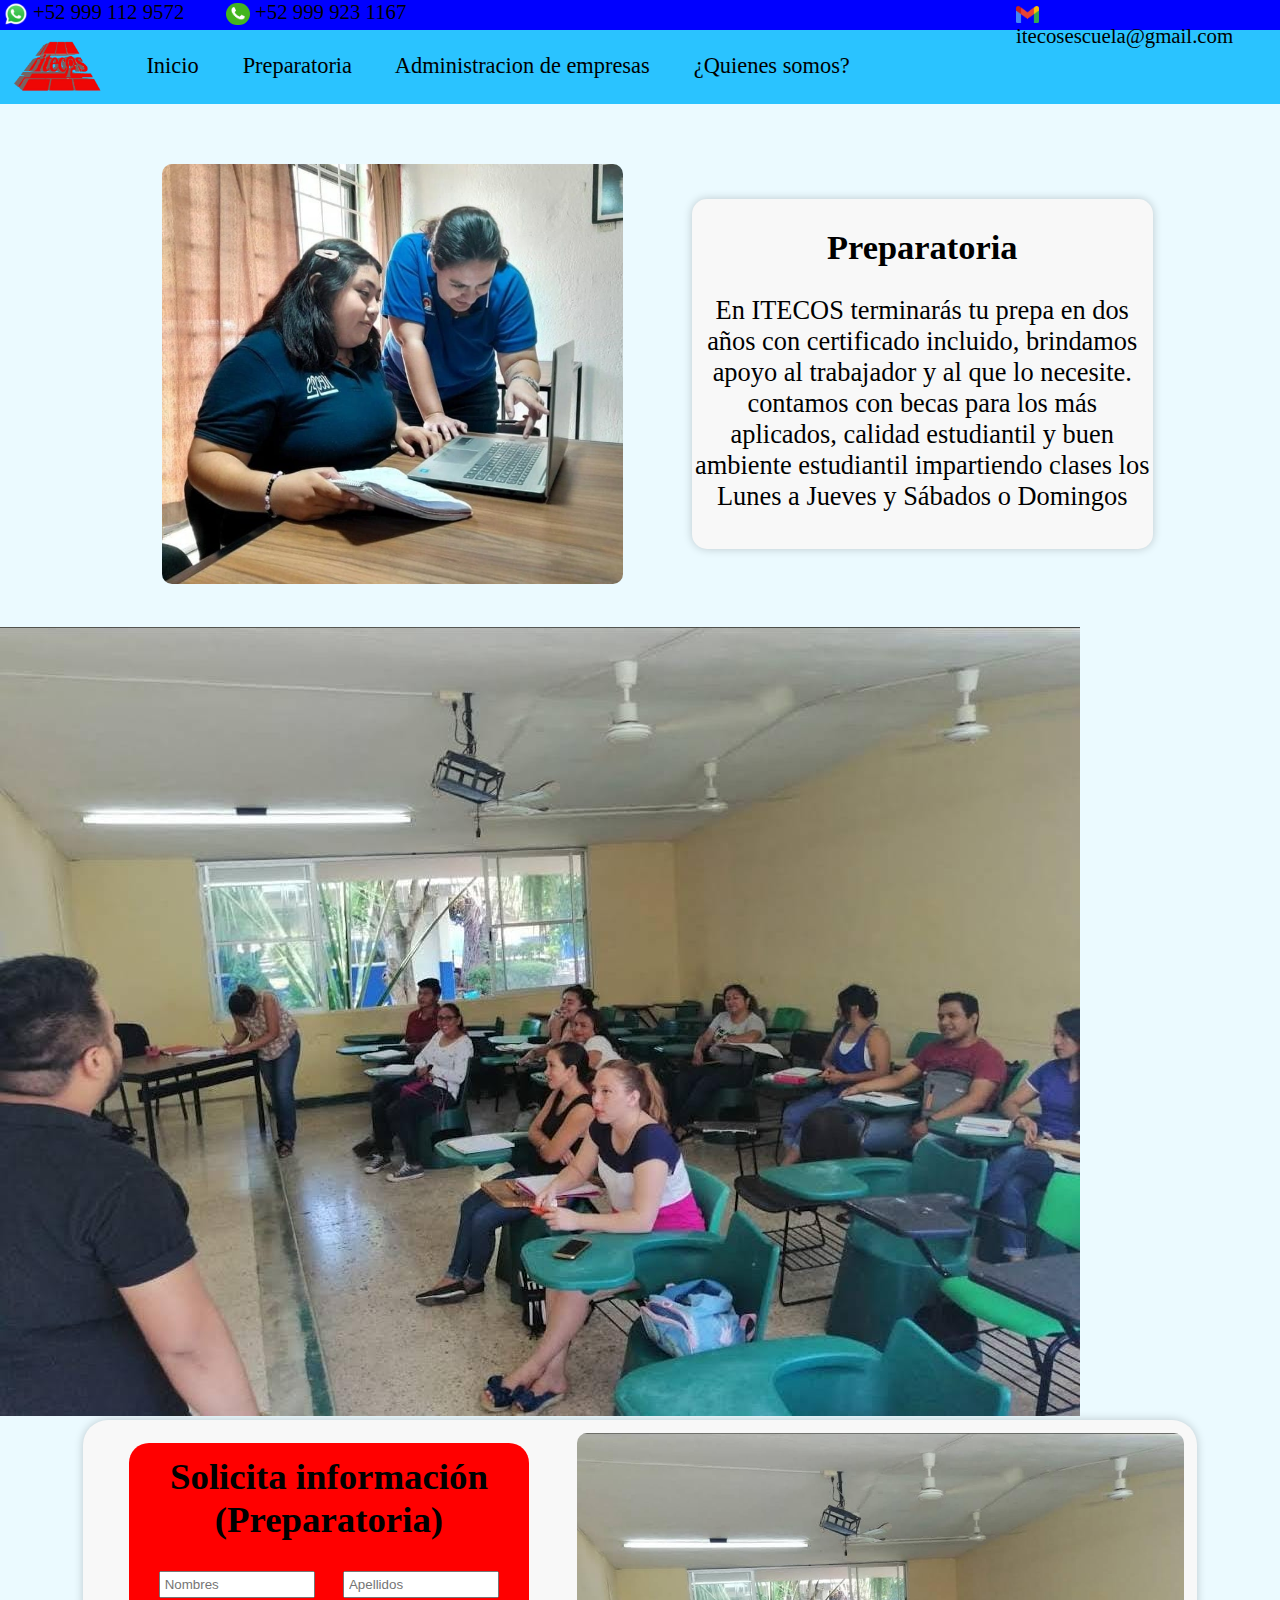
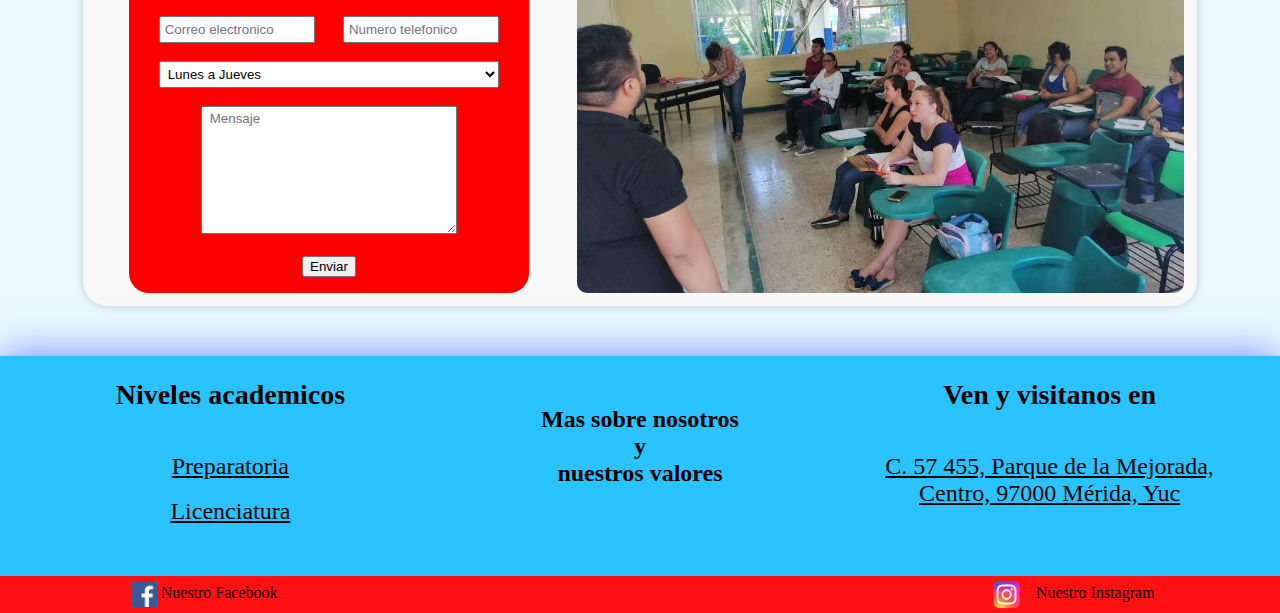
<file: preparatoria/Preparatoria.html>
<!DOCTYPE html>
<html>
    <head>
        <title>Preparatoria/ITECOS</title>
        <link rel="stylesheet" href="box model prepa.css">
        <meta name="viewport" content="width=device-width,initial-scale=1"/>
    </head>
    <body>
        <header class="sc"> <!--encabezado-->
            <div id="celular">
                <img id="foto-celular-cuadro" src="../imagenes/baner-home2.jpeg" alt="presentacion">
                <div id="phone">
                    <nav class="menu-flotante">
                        <button class="boton-flotante">Menú</button>
                        <ul class="menu-desplegable">
                            <li><a href="../index.html">Inicio</a></li>
                            <li><a href="../licenciatura/Licenciatura.html">licenciatura</a></li>
                            <li><a href="../quienes somos/Quienes somos.html">Acerca de nosotros</a></li>
                        </ul>
                    </nav>
                </div>
                
            </div>
            <div><!--contactos-->
                <div id="contactos">
                    <div class="caja-contactos">
                        <a class="text">
                            <img id="WhatsApp" src="../imagenes/WhatsApp.svg.webp" alt="whatsapp" >
                            +52 999 112 9572
                        </a>
                    </div>
                    <div class="caja-contactos">
                        <a class="text" >
                            <img id="phonecall" src="../imagenes/phonecall.png" alt="Telefonico">
                            +52 999 923 1167
                        </a>
                    </div>
                    <div class="caja-contactos" id="caja-gmail">
                        <a class="text" href="mailto:itecosescuela@gmail.com">
                            <img id="Correo" src="../imagenes/gmail.webp" alt="Correo">
                            itecosescuela@gmail.com 
                        </a>
                    </div> 
                </div>
            </div>
            <div id="ordenador"><!--accesos-->
                <p class=" accesos">
                    <a class="color" href="../index.html">
                        <img id="LogoHome" src="../imagenes/Logo2.PNG" alt="Pagina Principal">
                        <a class="color" href="../index.html">Inicio</a>
                        <a class="color" href="../preparatoria/Preparatoria.html">Preparatoria</a>
                        <a class="color" href="../licenciatura/Licenciatura.html">Administracion de empresas</a>
                        <a class="color" id="nosotros" href="../quienes somos/Quienes Somos.html">¿Quienes somos?</a>
                    </a>
                </p>
            </div>
        </header>
        <div> <!--contenido-->
            <div id="cuerpo">
                <div id="cuadro-imagen">
                    <img src="../imagenes/seccion prepa.jpeg" alt="imagenes" id="imagen">
                </div>
                <div id="contenido">
                    <h2 id="titulo">
                        Preparatoria
                    </h2>
                    <p id="texto">
                        En ITECOS terminarás tu prepa en dos años con certificado incluido, brindamos apoyo al trabajador y al que lo necesite. contamos con becas para los más aplicados, calidad estudiantil y buen ambiente estudiantil impartiendo clases los Lunes a Jueves y Sábados o Domingos
                    </p>
                </div>
            </div>
            <div>
                <img src="../imagenes/prepa-form.jpeg" alt="" id="foto-celular-up-form">
            </div>
            <div id="formulario"><!--formulario-->
                <div id="cuadro-formulario">
                    <form id="form">
                        <h2 id="ftitulo">
                            Solicita información (Preparatoria)
                        </h2>
                        <!-- Campo de texto -->
                        <label for="nombres"></label>
                        <input type="text" class="form" id="nombres" name="nombres" placeholder="Nombres" required minlength="5">
                        <label for="apellidos"></label>
                        <input type="text" class="form" id="apellidos" name="apellidos" placeholder="Apellidos" required minlength="5"><br><br>
        
                        <!-- Campo de datos -->
                        <label for="correo"></label>
                        <input type="email" class="form" id="correo" name="correo" placeholder="Correo electronico" required >
                        <label for="Número telefónico"></label>
                        <input type="number" class="form" id="numero" name="numero"placeholder="Numero telefonico" required><br><br>
        
                        <!-- Campo de selección -->
                        <label for="nivel"></label>
                        <select class="form" id="horas" name="horas" required>
                        <option value="L-J">Lunes a Jueves</option>
                        <option value="S">Sabados</option>
                        <option value="D">Domingo</option>
                        </select><br><br>

                        <!--Caja de comentario-->
                        <label for="mensaje"></label>
                        <textarea name="mensaje" id="mensaje" rows="5%"placeholder="Mensaje"></textarea><br><br>
                    
                        <!-- Botón de submit -->
                        <input type="submit" value="Enviar" id="Enviar">
                    </form>
                </div>
                <div id="cuadro-foto">
                    <img src="../imagenes/prepa-form.jpeg" alt="foto" id="foto">
                </div>
            </div>
        </div>
        <footer><!--pie de pagina-->
            <div>
                <div id="pie">
                    <div id="f1">
                        <h2 class="Contenio">
                            Niveles academicos
                        </h2><br>
                        <a class="contenio" id="separador" href="../preparatoria/preparatoria.html">Preparatoria</a> <br><br>
                        <a class="contenio" href="../licenciatura/licenciatura.html">Licenciatura</a>
                    </div>
                    <div id="f2">
                        <a href="../quienes somos/Quienes Somos.html"><strong>Mas sobre nosotros<br> y<br> nuestros valores</a></strong>
                    </div>
                    <div id="f3">
                        <h2 class="Contenio">
                            Ven y visitanos en
                        </h2><br>
                        <a class="contenio" href="https://maps.app.goo.gl/SQZQDEgr6F3nYaj88">  
                            C. 57 455, Parque de la Mejorada, Centro, 97000 Mérida, Yuc
                        </a><br><br>

                    </div>
                </div>
                <div id="f4">
                <h2>
                    Ven y visitanos en
                </h2>
                <a href="https://maps.app.goo.gl/SQZQDEgr6F3nYaj88" >C. 57 455, Parque de la Mejorada, Centro, 97000 Mérida, Yuc</a><br><br>
                </a>
            </div>
                <div class="fft">
                    <a href="https://m.facebook.com/EscuelaSuperiorItecos/">
                        <img id="fblogo" src="../imagenes/FBlogo.png" alt="foto FB" target="_blank">
                        Nuestro Facebook
                    </a>
                    <a href="https://www.instagram.com/itecosescuela?igsh=MW55MHNzYXZlejRndw==">
                        <img  id="iglogo" src="../imagenes/Ig logo.png" alt="foto IG"target="_blank">
                        Nuestro Instagram
                    </a>
                </div>
            </div>
        </footer>
    </body>
</html>
</file>
<file: preparatoria/box model prepa.css>
p{
    font-size: 20%;
}
a{
    text-decoration: none;
    font-size: 100%;
    color: black;
}
.accesos{
    font-size: 140%;
    margin-top: 2px;
}
body{
    background-color: rgb(235, 250, 255);
    margin: 0;
}
#contactos{
    background-color: blue;
    display: flex;
    height: 30px;
}
.caja-contactos{
    width: 17%;
    margin-right: 1%;
}
#caja-gmail{
    width: 20%;
    margin-left: 44%;
}
#Correo{
    width: 9%;
    height: auto;
    vertical-align: middle;
}
#WhatsApp{
    width:11%;
    height: auto;
    vertical-align: middle;
    margin-left: 2%;
}
#phonecall{
    width:11%;
    height: auto;
    vertical-align: middle;
    border-radius: 50px;
}
#celular{
    display: none;
}
/*celular*/
.menu-flotante {
    display: none;
	top: 10px;
	background-color: #fff;
	border-radius: 5px;
	box-shadow: 0 0 10px rgba(0, 0, 0, 0.2);
    float: left;
}

.boton-flotante {
	background-color: #337ab7;
	color: #fff;
	padding: 8px 15px;
    float: left;
	border: none;
	border-radius: 5px;
	cursor:  pointer;
    position: absolute;
    width: 70px;
    left:3px;
    top: 8px;
}

.boton-flotante:hover {
	background-color: #23527c;
}

.menu-desplegable {
	display: none;
	position: absolute;
	background-color: #f0f0f0;
	padding: 10px;
    padding-top: 15px;
    padding-bottom: 8px;
	border: 1px solid #ccc;
	border-radius: 10px;
	box-shadow: 0 0 10px rgba(0, 0, 0, 0.2);
    top: 25px;
    text-align: left;
	float: left;
}

.menu-desplegable li {
	display: block; 
	margin-bottom: 10px;
}

.menu-desplegable a {
	color: #337ab7;
	text-decoration: none;
}

.menu-desplegable a:hover {
	color: #23527c;
}

.menu-flotante:hover .menu-desplegable {
	display: block;
}
#celular img{
    width :100%;
    height: 130px;
}

#celular{
    display: none;
    height: 130px;
    width: 100%;
}
.sc{
    background-color:rgb(42, 195, 255);
    margin-bottom:0;
}
#titulo{
    text-align: center;
    font-size: 215%;
}
#texto{
    text-align: center;
    font-size: 165%;
}
.text{
    margin-right: 2.5%;    
    color: black;
    font-size: 130%;
}
.color{
    margin-right: 3%;
    color: black;
}
#LogoHome{
    margin-left: 1%;
    width: 7%;
    height: 7%;
    vertical-align: middle;
}
#cuerpo{
    width: 90%;
    justify-self: center;
    justify-content: center;
    padding: 3% 0 1% 0;
    margin-bottom: 2%;
    display: flex;
}
#cuadro-imagen{
    width: 40%;
    margin-left: 3%;
    margin-right: 6%;
}
#imagen{
    width: 100%;
    border-radius: 10px;
}
#contenido{
    background-color: #f8f8f8;
    width: 40%;
    margin-bottom: 1%;
    height: 350px;
    margin-top: 3%;
    border-radius: 15px;
    box-shadow: 0 0 10px rgba(0, 0, 0, 0.2);
}
#formulario{
    background-color: #f8f8f8;
    box-shadow: 0 0 10px rgba(0, 0, 0, 0.2);
    width: 85%;
    justify-self: center;
    margin-bottom: 3%;
    display: flex;
    border-radius: 25px;
    padding: 1%;
}
#ftitulo{
    text-align: center;
    padding-top: 3%;
    font-size: 230%;
    margin-top: 1%;
}
#cuadro-foto{
    width: 60%;
}
#foto{
    width: 100%;
    height: 100%;
    border-radius: 10px;
}
#cuadro-formulario{
    width: 40%;
    margin-left: 3%;
    margin-right: 4%;
}
#form{
    background-color: red;
    border-radius: 20px;
    width: 99%;
    margin-right: 1%;
    margin-top: 10px;
    text-align: center;
    justify-content: center;
}
#nombres{
    margin-right: 6%;
    width: 37%;
    padding: 1% 0;
    padding-left: 1%;
}
#apellidos{
    width: 37%;
    padding: 1% 0;
    padding-left: 1%;
}
#correo{
    margin-right: 6%;
    width: 37%;
    padding: 1% 0;
    padding-left: 1% ;
}
#numero{
    width: 37%;
    padding: 1% 0;
    padding-left: 1%;
}
#horas{
    width: 85%;
    padding: 1% 0;
    padding-left: 1%;
}
#mensaje{
    padding-top: 1%;
    padding-left: 2%;
    font-family: Arial, Helvetica, sans-serif ;
    width: 61%; 
    height: 120px;
}
#Enviar{
    margin-bottom: 4%;
}

footer{
    background-color: rgb(42, 195, 255);
    box-shadow: 0 0 40px rgba(42, 74, 255, 0.685);
    margin-top: 50px;
}
#f1{
    width: 30%;
    text-align: center;
    height: 220px;
    margin-left: 3%;
    margin-right: 7%;
}
#f2{
    text-align: center;
    width: 20%;
    height: 120px;
    margin-top: 50px;
}
#f2 a{
    font-size: 150%;
}
#f3{
    width: 30%;
    text-align: center;
    height: 190px;
    margin-left: 7%;
}
#f4{
        display: none;
        text-align: center;
}
#pie{
    display: flex;
}
.fft{
    background-color: rgb(255, 17, 17);
    padding: 4px;
}
#fblogo{
    width: 2%;
    height: auto;
    text-decoration: none;
    vertical-align:middle ;
    margin-left: 10%;
}
#iglogo{
    width: 4%;
    height: auto;
    text-decoration: none;
    vertical-align: middle;
    margin-left: 55%;
}
.contenio{
    font-size: 150%;
    color: black;
    text-decoration: underline;
}
.Contenio{
    font-size: 175%;
}

@media(max-width: 1245px){
    #contactos{
        background-color: blue;
        display: flex;
        height: 35px;
    }
    .caja-contactos{
        width: 27%;
    }
    #caja-gmail{
        width: 35%;
        margin-left: 28%;
    }
    #Correo{
        width: 9%;
        height: auto;
        vertical-align: middle;
    }
    #WhatsApp{
        width:11%;
        height: auto;
        vertical-align: middle;
        margin-left: 2%;
    }
    #phonecall{
        width:11%;
        height: auto;
        vertical-align: middle;
        border-radius: 50px;
    }
    #nosotros{
        font-size: 95%;
    }
    #cuadro-imagen{
        margin-left: 0%;
        margin-top: 5%;
    }
    #contenido{
        width: 60%;
    }
    #formulario{
        width: 90%;
    }
    #cuadro-formulario{
        width: 50%;
        display: inline;
        margin-top: 4%;
    }
    #cuadro-foto{
        width: 50%;
        margin-top: 12.5%;
    }
    #foto{
        width: 100%;
        height: auto;
    }
    #form{
        width: 90%;
        margin-left: 0;
        margin-bottom: 40px;
        justify-self: center;
    }
    footer{
        padding: 0%;
        background-color: rgb(42, 195, 255);
    }
    #f1{
        width: 30%;
        margin-right: 2%;
        margin-left: 3%;
        display: flex;
        flex-direction: column;
        padding-bottom: 1%;
        height: 11%;
    }
    #separador{
        margin-bottom: 30px;
    }
    #f1 br{
        display: none;
    }
    #f1 h2{
        font-size:170% ;
    }
    #f1 a{
        font-size: 130%;
    }
    #f2{
        width: 30%;
        height: 30%;
        margin-top: 7%;
    }
    #f2 a{
        font-size: 170%;
    }
    #f3{
        margin-left: 2%;
    }
    #iglogo{
        width: 9%;
        height: auto;
        margin-left: 35%;
    }
    #fblogo{
        width: 4%;
        height: auto;
        margin-left: 10%;
    }
}

@media (max-width: 1023px) {
    #contactos{
        background-color: blue;
        display: flex;
        height: 35px;
    }
    .caja-contactos{
        width: 27%;
        margin-right: 1%;
    }
    #caja-gmail{
        width: 35%;
        margin-left: 8%;
    }
    #Correo{
        width: 12%;
        height: auto;
        vertical-align: middle;
    }
    #WhatsApp{
        width:15%;
        height: auto;
        vertical-align: middle;
        margin-left: 2%;
    }
    #phonecall{
        width:15%;
        height: auto;
        vertical-align: middle;
        border-radius: 50px;
    }
    #nosotros{
        font-size: 95%;
    }
    #cuadro-imagen{
        margin-left: 0%;
        margin-top: 15%;
    }
    #contenido{
        width: 60%;
        height: auto;
    }
    #formulario{
        width: 70%;
    }
    #cuadro-formulario{
        width: 100%;
        display: inline;
    }
    #cuadro-foto{
        display: none;
    }
    #form{
        width: 90%;
        margin-left: 0;
        margin-bottom: 40px;
        justify-self: center;
    }
            footer{
        padding: 0%;
        background-color: rgb(42, 195, 255);
    }
    #f1{
        width: 30%;
        margin-right: 2%;
        margin-left: 3%;
        display: flex;
        flex-direction: column;
        padding-bottom: 1%;
        height: 11%;
    }
    #separador{
        margin-bottom: 30px;
    }
    #f1 br{
        display: none;
    }
    #f1 h2{
        font-size:170% ;
    }
    #f1 a{
        font-size: 130%;
    }
    #f2{
        width: 30%;
        height: 30%;
        margin-top: 7%;
    }
    #f2 a{
        font-size: 170%;
    }
    #f3{
        margin-left: 2%;
    }
        #iglogo{
        width: 9%;
        height: auto;
        margin-left: 35%;
    }
    #fblogo{
        width: 4%;
        height: auto;
        margin-left: 10%;
    }
}

@media (max-width: 767px){
    #contactos{
        display: none;
    }
    #ordenador{
        display: none;
    }
    #celular{
        display: block;
    }
    #titulo{
        font-size: 175%;
    }
    #texto{
        font-size: 150%;
    }
    .menu-flotante {
        display: block;
        float: right;
        margin-top:26px;
        margin-right: 1%;
    }
    #cuadro-imagen{
        display: none;
    }
    #cuerpo{
        justify-content: center;
    }
    #contenido{
        width: 80%;
        padding-left: 2%;
        padding-right: 2%;
        height: auto;
    }
    #foto-celular-up-form{
        display: block;
        width: 90%;
        justify-self: center;
        margin-bottom: 6%;
        margin-top: 5%;
        border-radius: 20px;
    }
    #cuadro-foto{
        display: none;
    }
    #formulario{
        width: 85%;
        justify-content: center;
    }
    #cuadro-formulario{
        width: 95%;
        justify-content: center;
        margin: 0;
    }
    #form{
        width: 100%;
    }
    footer{
        padding: 0%;
        background-color: rgb(42, 195, 255);
    }
    #pie{
        margin-bottom: 20px;
        height: 150px;
    }
    #f1{
        width: 45%;
        margin-right: 4%;
        margin-left: 3%;
        display: flex;
        flex-direction: column;
        padding-bottom: 0;
        height: 140px;
    }
    #separador{
        margin-bottom: 10px;
    }
    #f1 br{
        display: none;
    }
    #f1 h2{
        font-size:150% ;
    }
    #f1 a{
        font-size: 120%;
    }
    #f2{
        width: 45%;
        height: 30%;
        margin-top: 20px;
    }
    #f2 a{
        font-size: 150%;
    }
    #f3{
        display: none;
    }
    #f4{
        display: block;
        justify-self: center;
        background-color: blue;
        padding-top: 1px;
        width: 100%;
        height: 85px;
    }
    #f4 h2{
        font-size: 20px;
        margin:10px;
    }
    #iglogo{
        width: 11%;
        margin-left: 8%;
        margin-right: 0;
    }
    #fblogo{
        width: 6%;
        margin-right: 0%;
        margin-left: 0%;
    }
    .fft{
        text-align: center;
        padding: 0;
    }
    .fft a{
        font-size: 80%;
    }
}
</file>
